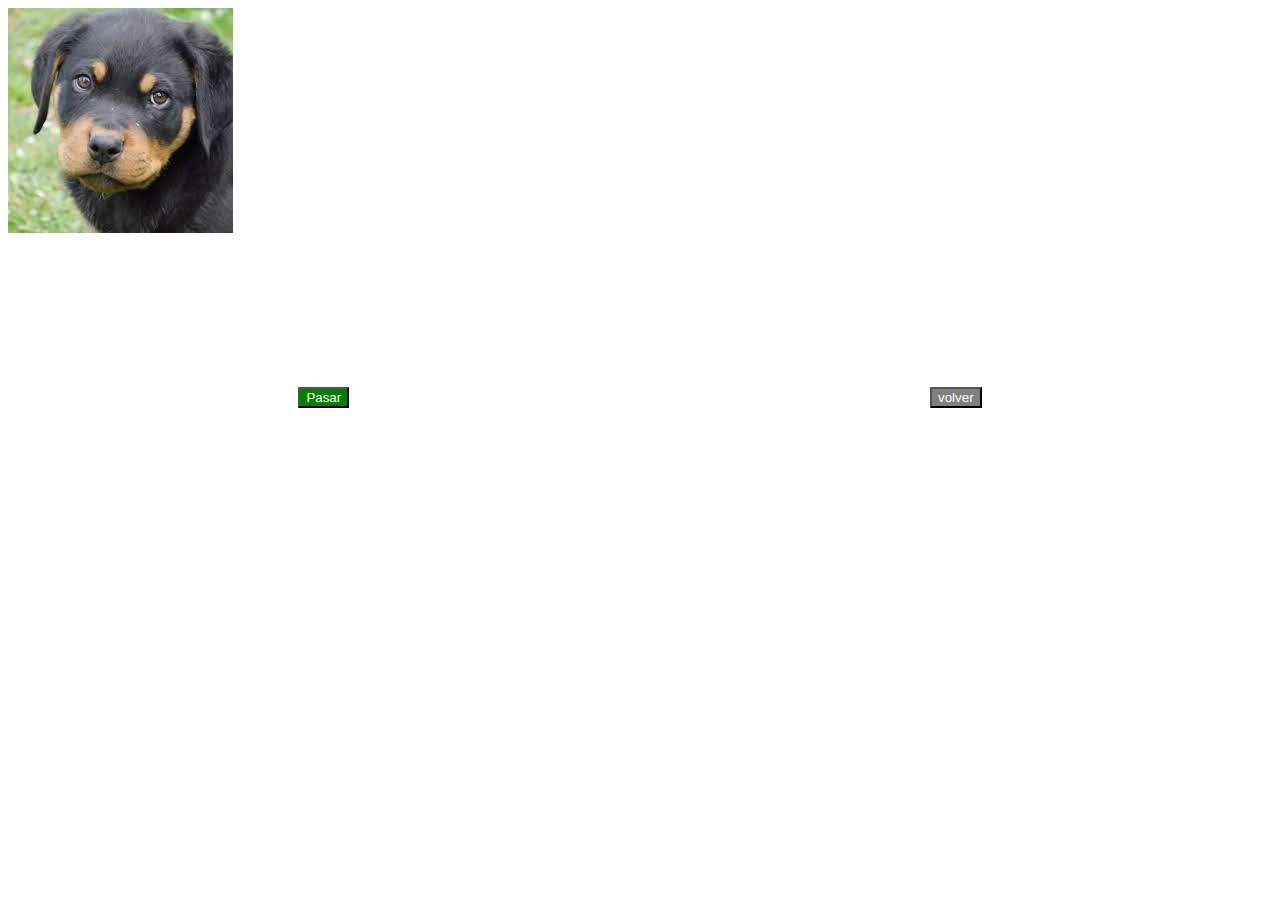
<file: Fetch async y await/index.html>
<!DOCTYPE html>
<html lang="en">
<head>
    <meta charset="UTF-8">
    <meta http-equiv="X-UA-Compatible" content="IE=edge">
    <meta name="viewport" content="width=device-width, initial-scale=1.0">
    <title>Document</title>
</head>
<body>
    <div class="contenedor">
        <div class="img1">
            <img src="./1.jpg">
        </div>
        <div class="img2">
            <img src="./2.jpg">
        </div>
        <div class="img3">
            <img src="./3.jpg">
        </div>
    </div>
    <div class="contenedor2">
        <button class="pasar">Pasar</button>
        <button class="volver">volver</button>
    </div>
    

    <script>
        const contenedor = document.querySelector(".contenedor");
        const contenedor2 = document.querySelector(".contenedor2");
        const img1 = document.querySelector(".img1");
        const img2 = document.querySelector(".img2");
        const img3 = document.querySelector(".img3");
        const botonPasar = document.querySelector(".pasar")
        const botonVolver = document.querySelector(".volver")
        
        contenedor.style.display ="flex";
        contenedor.style.justifyContent = "space-between";
        contenedor2.style.display ="flex";
        contenedor2.style.justifyContent = "space-around";
        contenedor2.style.marginTop = "150px";
        botonPasar.style.backgroundColor = "green";
        botonVolver.style.backgroundColor = "grey";
        botonPasar.style.color = "white";
        botonVolver.style.color = "white";
        img1.style.display = "block";
        img2.style.display = "none";
        img3.style.display = "none";

                
        contenedor2.addEventListener("click", (e) => {
            if(e.target.classList.contains("pasar")){
                if(img1.style.display == "block")
                img1.style.display = "none";
                img2.style.display = "block";
                if(img2.style.display == "block"){
                    img2.style.display = "none";
                    img3.style.display = "block";
                }
            }
        });


    </script>
</body>
</html>
</file>
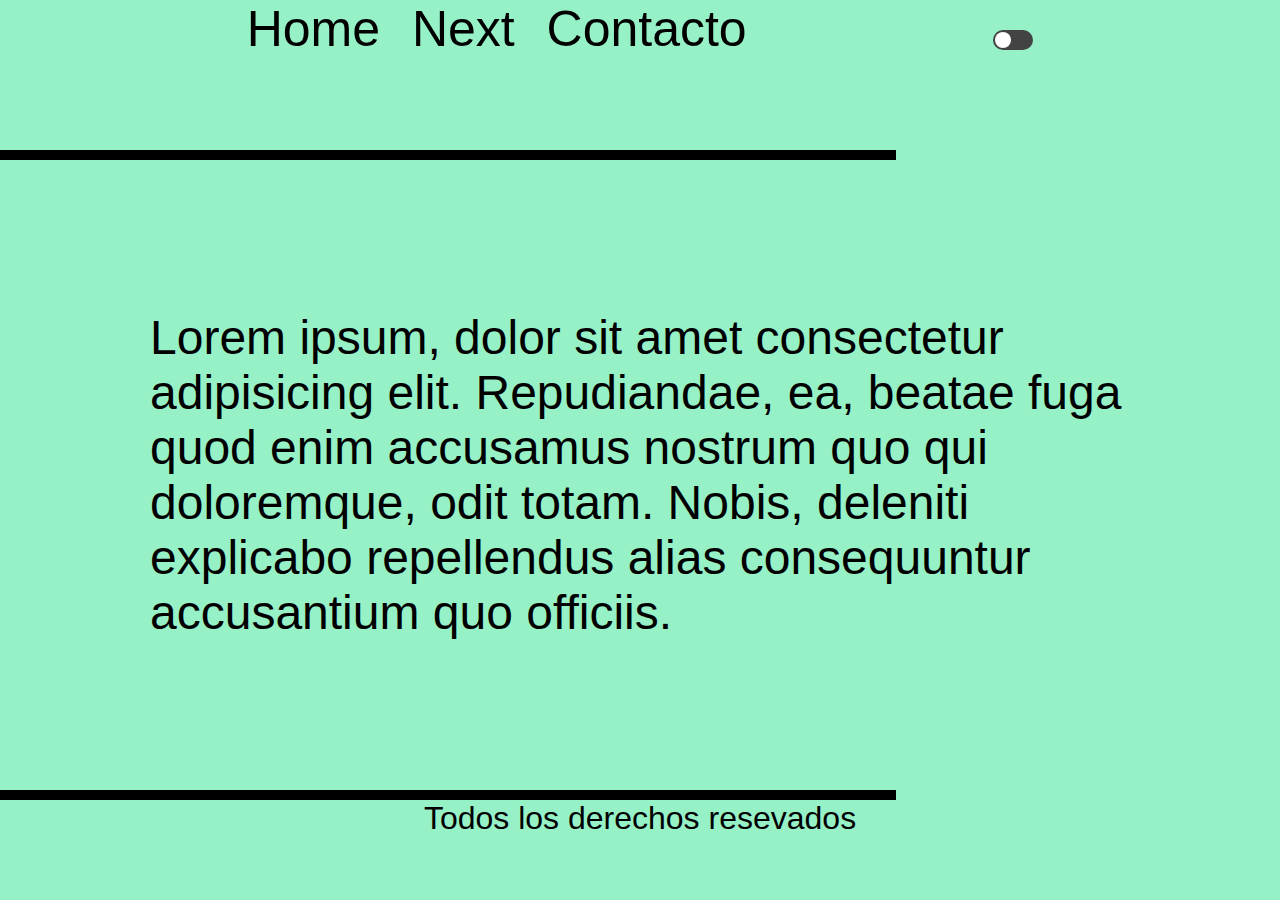
<file: practica Darktheme/index.html>
<!DOCTYPE html>
<html lang="en">
<head>
    <meta charset="UTF-8">
    <meta http-equiv="X-UA-Compatible" content="IE=edge">
    <meta name="viewport" content="width=device-width, initial-scale=1.0">
    <link rel="stylesheet" href="style.css">
    <title>Practica Boton DARK-THEME</title>
</head>
<body>
    <header>
        <nav>
            <ul type="none"">
                <li>Home</li>
                <li>Next</li>
                <li>Contacto</li>
            </ul>
        </nav>
        <input id="checkboton" type="checkbox" onclick="cambiarTema()"></input>
    </header>
    <main>
        <hr>
        <p>Lorem ipsum, dolor sit amet consectetur adipisicing elit. Repudiandae, ea, beatae fuga quod enim accusamus nostrum quo qui doloremque, odit totam. Nobis, deleniti explicabo repellendus alias consequuntur accusantium quo officiis.</p>
    </main>
    <footer>
        <hr>
        <p>Todos los derechos resevados</p>
    </footer>
    <script src="app.js"></script>
</body>
</html>
</file>
<file: practica Darktheme/style.css>
* {
    box-sizing: border-box;
    margin: 0;
}

body {
    font-family: 'Gill Sans', 'Gill Sans MT', Calibri, 'Trebuchet MS', sans-serif;
    background-color: rgb(150, 241, 199);
    color: black;
}
.darkmode {
    background-color: black;
    color: white;
}
header {
    display: flex;
    justify-content: space-evenly;
    height: 150px;
}

header nav ul{
    display: flex;
    justify-content: space-between;
    font-size: 50px;
    width: 500px;
    padding: 0;
}

hr {
    width: 70vw;
    height: 5px;
    border: 5px solid black;
}

main p {
    font-size: 3rem;
    padding: 150px;
}

footer p {
    text-align: center;
    font-size: 2rem;
}

input[type="checkbox"]{
    margin-top: 30px;
    position : relative;
    width: 40px;
    height: 20px;
    background-color: #434343;
    appearance: none;
    outline: none;
    border-radius: 20px;
    cursor: pointer;
    transition: 0.5s ease;
}

input[type="checkbox"]:checked {
    background-color: rgb(139, 224, 13);
}

input[type="checkbox"]::before {
    content: '';
    position: absolute;
    width: 16px;
    height: 16px;
    background-color: white;
    border-radius: 50%;
    top: 2px;
    left: 2px;
    transition: 0.5s ease;
}

input[type="checkbox"]:checked::before {
    transform: translateX(20px)
}
</file>
